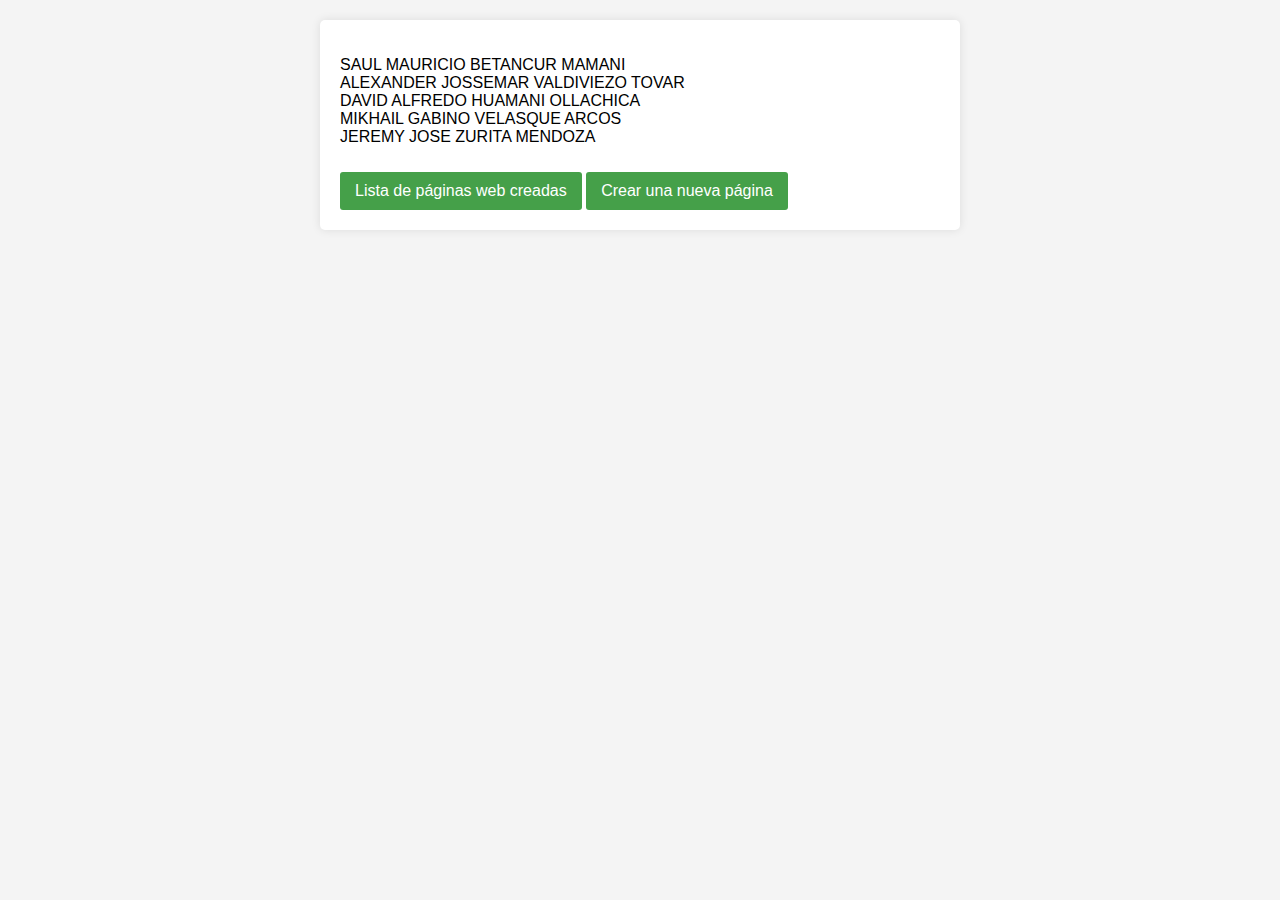
<file: index.html>
<!DOCTYPE html>
<html lang="en">
<head>
    <meta charset="UTF-8">
    <meta name="viewport" content="width=device-width, initial-scale=1.0">
    <title>Páginas de Wiki</title>
    <link rel="stylesheet" href="estilos/estilos.css">
</head>
<body>
    <div class="container">
        <p>SAUL MAURICIO BETANCUR MAMANI<br>
            ALEXANDER JOSSEMAR VALDIVIEZO TOVAR<br>
            DAVID ALFREDO HUAMANI OLLACHICA<br>
            MIKHAIL GABINO VELASQUE ARCOS<br>
            JEREMY JOSE ZURITA MENDOZA<br>
        </p>

        <a href="lista.cgi" class="link">Lista de páginas web creadas</a>
        <a href="create.html" class="link">Crear una nueva página</a>
        <!-- Esto es un comentario -->
    </div>
</body>
</html>
</file>
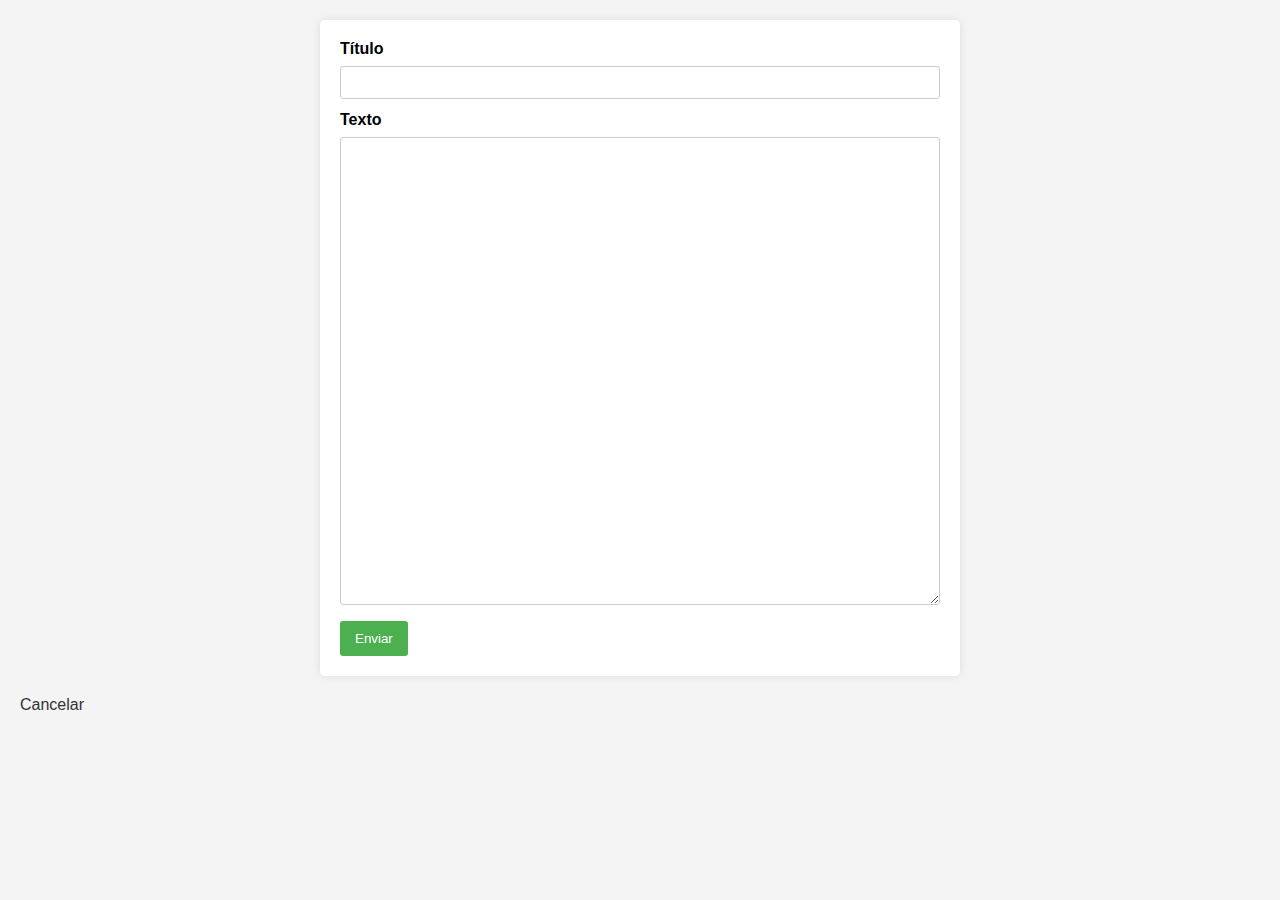
<file: create.html>
<!DOCTYPE html>
<html lang="en">
<head>
    <meta charset="UTF-8">
    <meta name="viewport" content="width=device-width, initial-scale=1.0">
    <title>Creador de paginas - Markdow</title>
    <link rel="stylesheet" href="estilos/estilos.css">
    <script src="scripts/script.js" defer></script>
</head>
<body>
    <form action="actualizacion.cgi" method="get">
        <label for="title">Título</label>
        <input type="text" id = "title" name = "title"><br>

        <label for="markdown">Texto</label>

        <textarea name="markdown" rows="30" cols="60"></textarea><br>
        <input type="submit" value="Enviar">
    </form>
    <a href="index.html">Cancelar</a>
</body>
</html>
</file>
<file: estilos/estilos.css>
body {
    font-family: Arial, sans-serif;
    background-color: #f4f4f4;
    margin: 20px;
}

.container {
    max-width: 600px;
    margin: 20px auto;
    background-color: #fff;
    padding: 20px;
    border-radius: 5px;
    box-shadow: 0 0 10px rgba(0, 0, 0, 0.1);
}

p {
    margin-bottom: 16px;
}

a {
    display: block;
    margin-top: 10px;
    text-decoration: none;
    color: #333;
    transition: color 0.3s ease;
}

a:hover {
    color: #fff; /* Cambiado a color blanco */
}

.link {
    background-color: #45a049; /* Cambiado a verde oscuro */
    color: #fff;
    padding: 10px 15px;
    border: none;
    border-radius: 3px;
    cursor: pointer;
    text-align: center;
    text-decoration: none;
    display: inline-block;
    transition: background-color 0.3s ease;
}

.link:hover {
    background-color: #4caf50; /* Cambiado a un tono más claro de verde */
}

form {
    max-width: 600px;
    margin: 20px auto;
    background-color: #fff;
    padding: 20px;
    border-radius: 5px;
    box-shadow: 0 0 10px rgba(0, 0, 0, 0.1);
}

label {
    display: block;
    margin-bottom: 8px;
    font-weight: bold; /* Agregado para resaltar los labels */
}

input[type="text"],
textarea {
    width: 100%;
    padding: 8px;
    margin-bottom: 12px;
    box-sizing: border-box;
    border: 1px solid #ccc; /* Agregado un borde para mayor claridad */
    border-radius: 3px;
}

input[type="submit"] {
    background-color: #4caf50;
    color: #fff;
    padding: 10px 15px;
    border: none;
    border-radius: 3px;
    cursor: pointer;
}

input[type="submit"]:hover {
    background-color: #45a049;
}

form a {
    display: block;
    margin-top: 10px;
    text-decoration: none;
    color: #333;
    transition: color 0.3s ease;
}

form a:hover {
    color: #4caf50;
}
</file>
